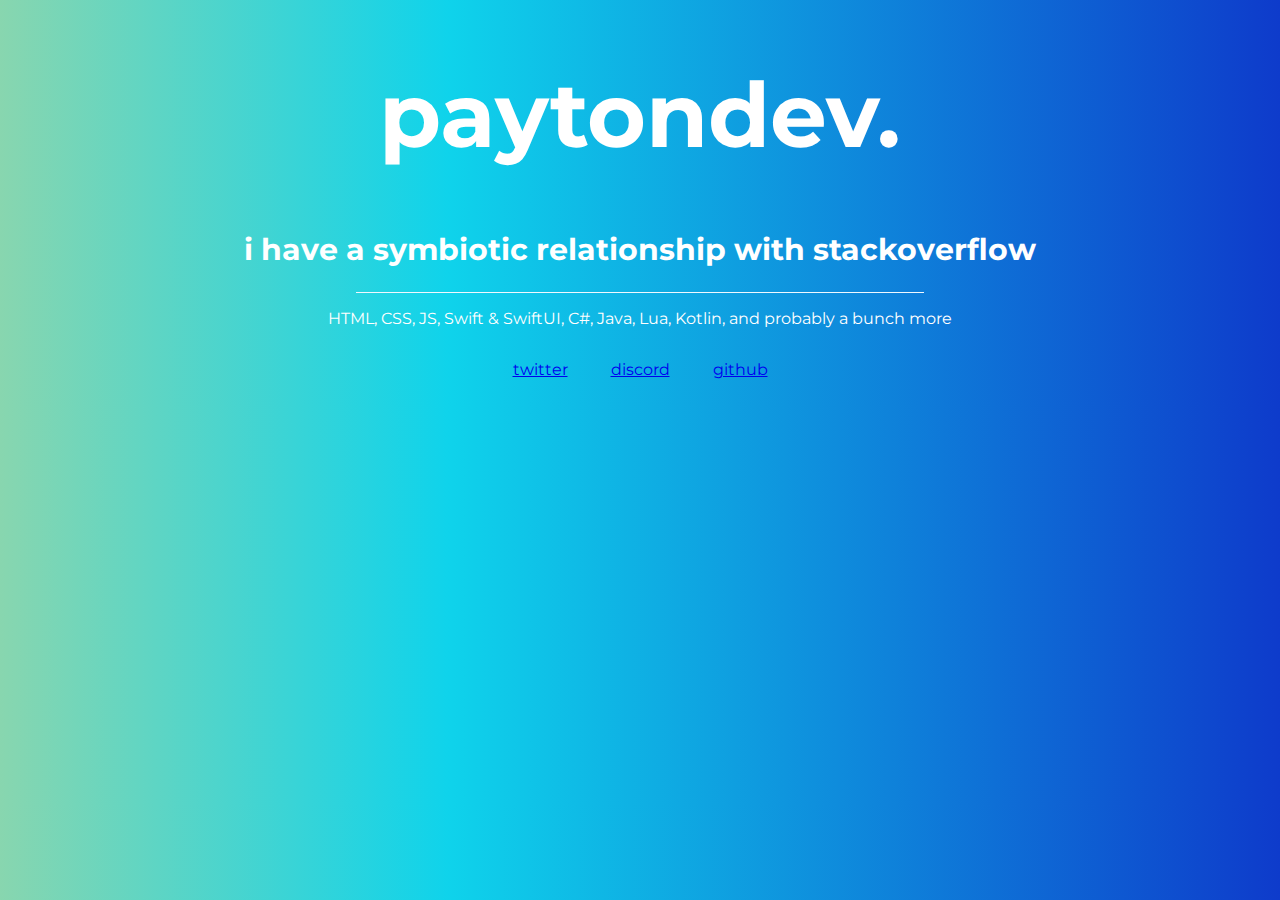
<file: index.html>
<!DOCTYPE html>
<html lang="en">
<head>
    <meta charset="UTF-8">
    <meta http-equiv="X-UA-Compatible" content="IE=edge">
    <meta name="viewport" content="width=device-width, initial-scale=1.0">
    <title>paytondev</title>
    <link rel="stylesheet" href="design.css">
    <script src="main.js"></script>
    <link rel="preconnect" href="https://fonts.googleapis.com">
<link rel="preconnect" href="https://fonts.gstatic.com" crossorigin>
<link href="https://fonts.googleapis.com/css2?family=League+Spartan:wght@500&family=Montserrat:wght@500;700&display=swap" rel="stylesheet"> 
</head>
<body onload="generateText()">
    <center>
        <h1>paytondev.</h1>
        <h2 id="randomText"></h2>
        <hr>
        <p>HTML, CSS, JS, Swift & SwiftUI, C#, Java, Lua, Kotlin, and probably a bunch more</p>
        <div class="socials">
            <a href="https://www.twitter.com/paytondev" id="twitter"><p>twitter</p></a>
            <a href="/MYDISCORD" id="discord"><p>discord</p></a>
            <a href="https://www.github.com/paytontech" id="github"><p>github</p></a>

        </div>

    </center>
</body>
</html>
</file>
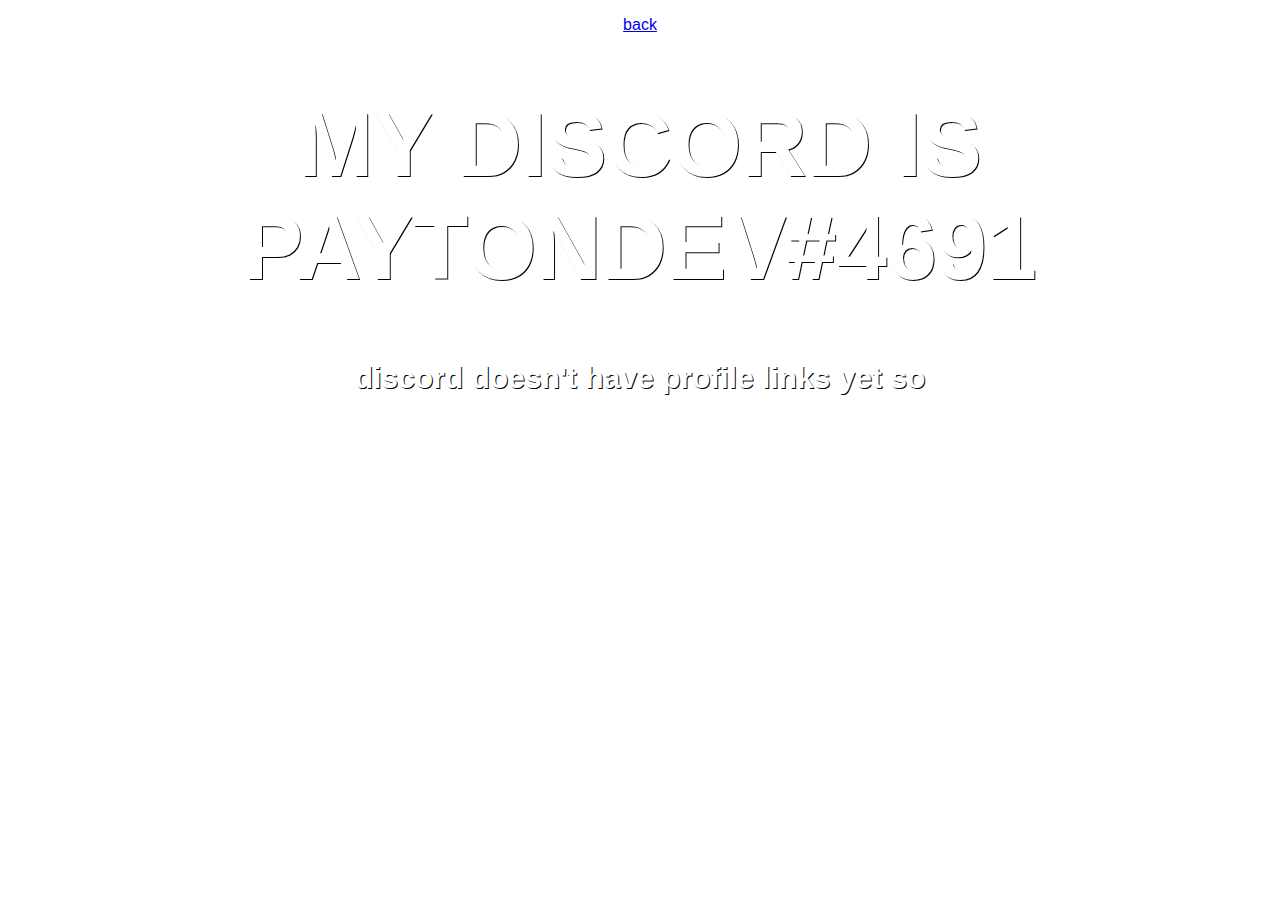
<file: MYDISCORD/index.html>
<!DOCTYPE html>
<html lang="en">
<head>
    <meta charset="UTF-8">
    <meta http-equiv="X-UA-Compatible" content="IE=edge">
    <meta name="viewport" content="width=device-width, initial-scale=1.0">
    <title>paytondev#4691</title>
    <link rel="stylesheet" href="/discorddesign.css">
</head>
<body>
    <center>
        <a href="/index.html"><p>back</p></a>
        <h1>MY DISCORD IS PAYTONDEV#4691</h1>
        <h2>discord doesn't have profile links yet so</h2>
    </center>
</body>
</html>
</file>
<file: design.css>
body {
    background: rgb(136,214,175);
    background: linear-gradient(90deg, rgba(136,214,175,1) 0%, rgba(15,211,235,1) 35%, rgba(14,59,203,1) 100%);
    color: white;
    font-family: 'League Spartan', sans-serif;

    font-family: 'Montserrat', sans-serif;
}

h1 {
    font-size: 90px;
}
h2 {
    font-size: 30px;
}
hr {
    width: 45%;
    background-color: aliceblue;
    border: none;
    height: 1px;
}
.socials {
    width: 100%;
    display: flex;
    flex-direction: row;
    justify-content: center;
}
#twitter {
    width: 100px;
}
#discord {
    width: 100px;
}
#github {
    width: 100px;
}
</file>
<file: discorddesign.css>
body {
    color: white;
    font-family: 'League Spartan', sans-serif;

    font-family: 'Montserrat', sans-serif;
}

h1 {
    font-size: 90px;
    text-shadow: 1px 1px black;
}
h2 {
    font-size: 30px;
    text-shadow: 1px 1px black;
}
</file>
